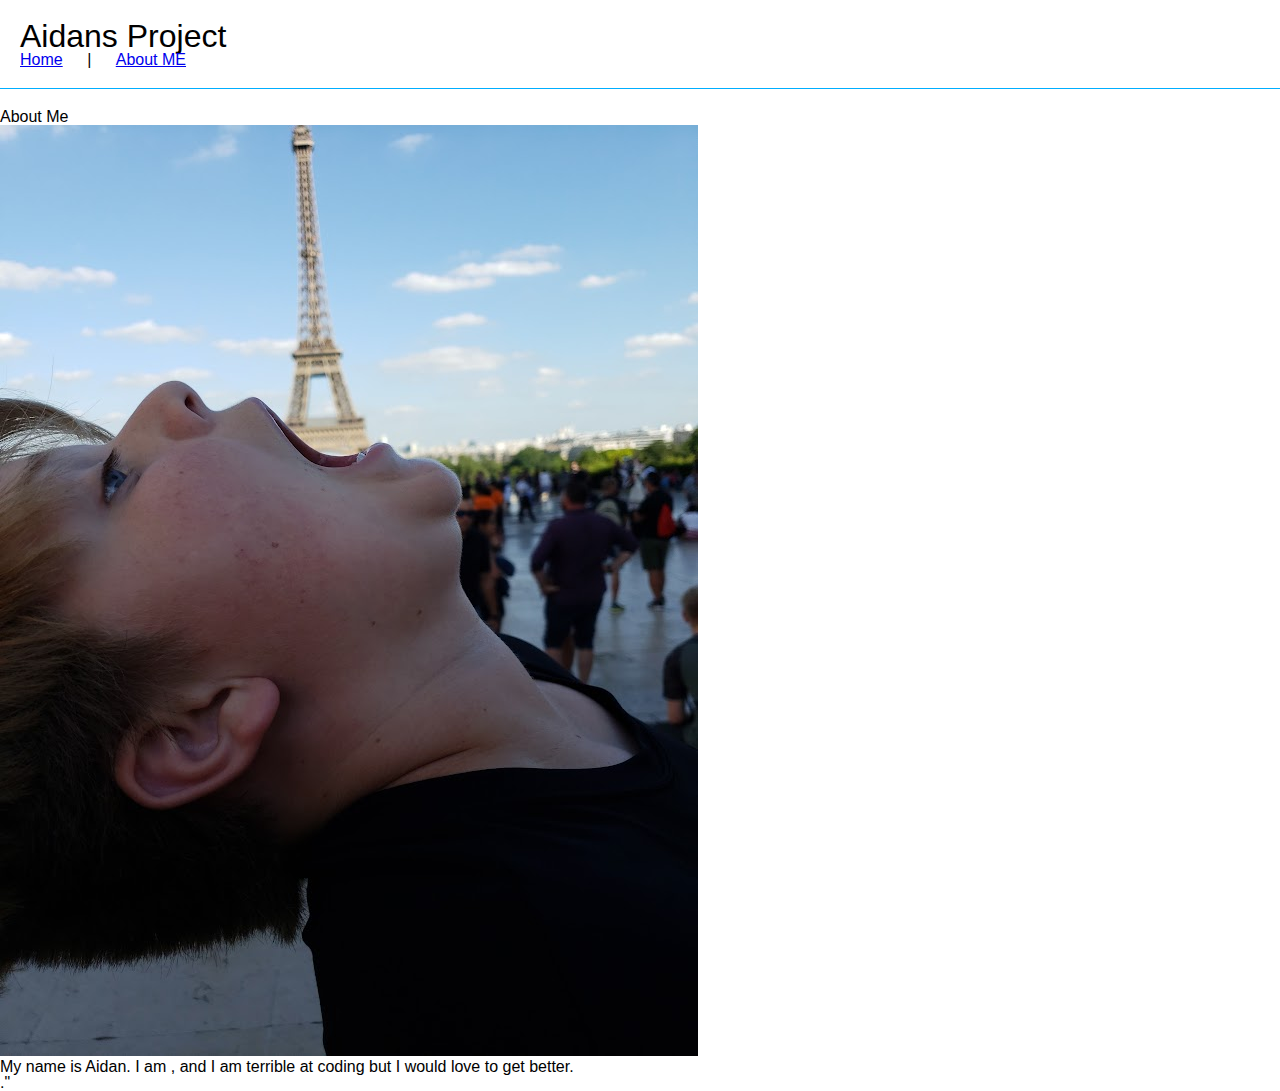
<file: aboutme.html>
<!DOCTYPE html>
<html>

<head>
  <meta charset="utf-8">
  <meta name="viewport" content="width=device-width">
  <title>Aidans Project</title>
  <link href="reset.css" rel="stylesheet" type="text/css" />
  <link href="style.css" rel="stylesheet" type="text/css" />
</head>

<body>
 <header>
  <h1>Aidans Project</h1> 
 <nav>
   <ul>
      <li><a href=index.html>Home</a></li>
   <li>|</li>
   <li><a href="aboutme.html">About ME</a></li>
   </ul>
 </nav>
 </header>

<div id="aboutme">

  <h2>About Me</h2>

  <img src="Images/Local Boy eats Eiffel Tower.jpg" alt="Aidan Hall" />

  <p>My name is Aidan. I am , and I am terrible at coding but I would love to get better.</p>."



</body>

</html>
</file>
<file: style.css>
html {
  height: 100%;
  width: 100%;
}
body{
font-family:sans-serif;
}
a{
  color: rgeb(255,81,0)
}
a: hover {
  color: #00AEFF;
}


header {
margin-bottom:20px;
  padding:20px;
  border-bottom:1px solid rgb(0,174,255);
}
header h1{
  font-size:2em;
}
header nav ul li{
  display:inline;
  margin-right:20px;
}
.clear{
  clear:both;
}

#project-container{
margin: 0 auto; /* centers project div */
width: 90%; /*adds space on either side */
  max-width: 600px;
}
.project{
margin-bottom: 250px;
padding-bottom: 10px;
  border-bottom: 1px solid rgb(0,174,255)
}




.project img{
width: 250px;
  float:left;
  margin-right:10px;
  margin-bottom:10px;
}
.project h2{
  font-size: 1.5em;
  margin-bottom: 10px
}
</file>
